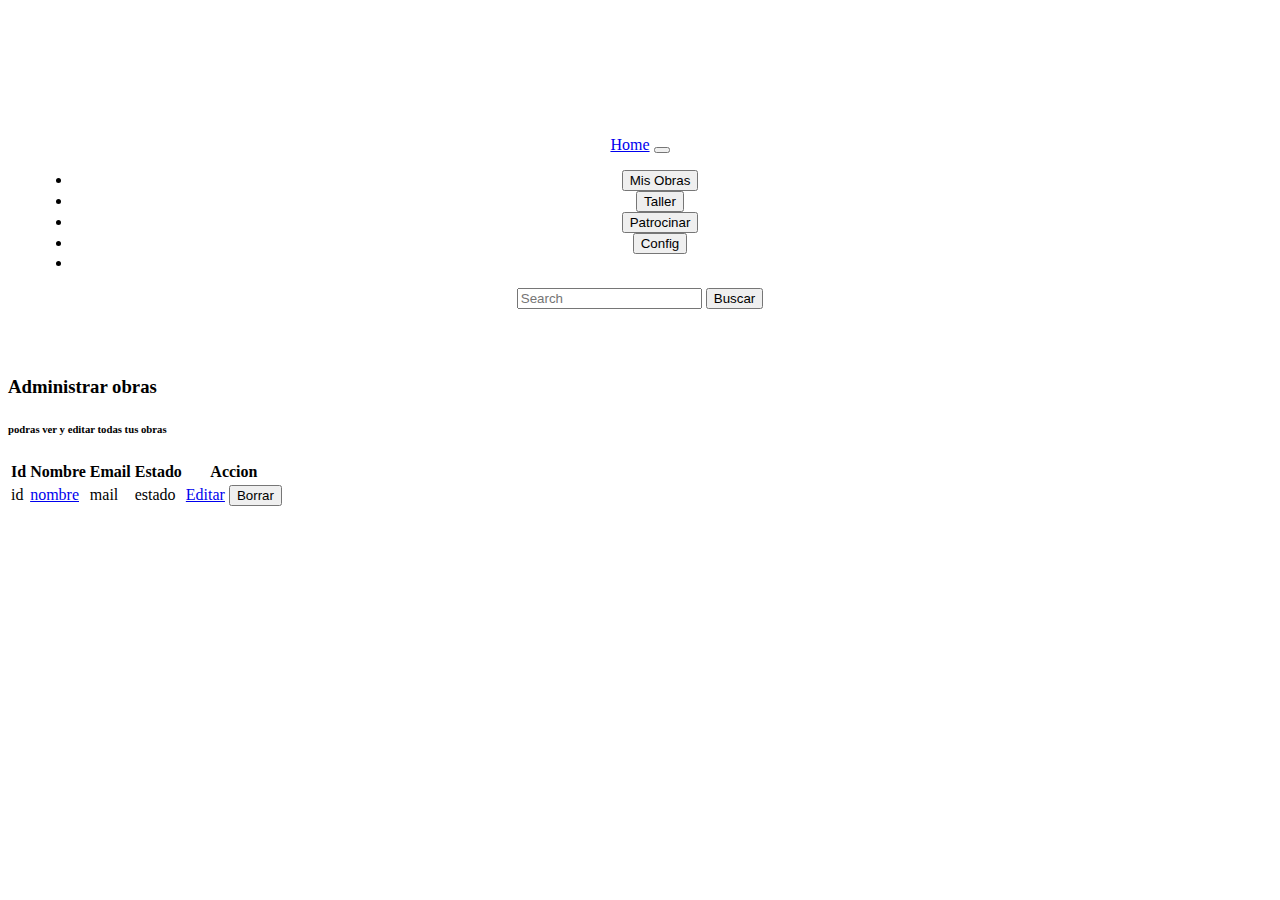
<file: views/adminObras.html>
<!DOCTYPE html>
<html lang="es">
<head>
<title>obras online</title>
<meta charset="utf-8" />
<link rel="stylesheet" href="https://cdn.jsdelivr.net/npm/bootstrap@4.5.3/dist/css/bootstrap.min.css" integrity="sha384-TX8t27EcRE3e/ihU7zmQxVncDAy5uIKz4rEkgIXeMed4M0jlfIDPvg6uqKI2xXr2" crossorigin="anonymous">
<script src="../javascript/jquery-3.5.1.min.js"></script>
<script src="../javascript/home.js"></script>
<link rel="stylesheet" href="./css/home.css" />
</head>
<body>
  <div class="starter-template">
    <nav class="navbar navbar-expand-md navbar-dark bg-dark fixed-top">
      <a class="navbar-brand" href="home.html">Home</a>
      <button class="navbar-toggler" type="button" data-toggle="collapse" data-target="#navbarsExampleDefault" aria-controls="navbarsExampleDefault" aria-expanded="false" aria-label="Toggle navigation">
        <span class="navbar-toggler-icon"></span>
      </button>

      <div class="collapse navbar-collapse" id="navbarsExampleDefault">
        <ul class="navbar-nav mr-auto">
          <li class="nav-item active">
            <button type="button" class="btn btn-link"  id="obras">Mis Obras</button>
          </li>
          <li class="nav-item active">
            <button type="button" class="btn btn-link" id="taller">Taller</button>
          </li>
          <li class="nav-item active">
            <button type="button" class="btn btn-link" id="pago">Patrocinar</button>
          </li>
          <li class="nav-item">
            <button type="button" class="btn btn-link" id="config">Config</button>
          </li>
          <li class="nav-item">
            <button type="button" class="btn btn-link" id="logout">Logout</button>
          </li>
        </ul>
        <form class="form-inline my-2 my-lg-0">
          <input class="form-control mr-sm-2" type="text" placeholder="Search" aria-label="Search">
          <button class="btn btn-secondary my-2 my-sm-0" type="submit">Buscar</button>
        </form>
      </div>
    </nav>
  </div>
  <main role="main" class="container">
    <h3>Administrar obras</h3>
        <p><h6>podras ver y editar todas tus obras</h6></p>
        <div class="table-responsive" class="overflow-auto" style="max-height:600px">
<table class="text-center table-sm table table-hover table-bordered">
   <thead>
       <tr>
           <th>Id</th>
           <th>Nombre</th>
           <th>Email</th>
           <th>Estado</th>
           <th>Accion</th>
       </tr>
   </thead>
   <tbody>
           <tr>
               <td>id</td>
               <td><a href="#">nombre</a></td>
               <td>mail</td>
               <td>
                 estado
              </td>
             <td>
                 <a href="#}"  class="btn btn-warning">Editar</a>
                 <button type="" class="btn btn-danger btn-sm" onclick="eliminarObra()" >Borrar</button>
           </td>
           </tr>
   </tbody>
</table>
</div>
  </main>
    <header>

   </header>
  <section>

  </section>
    <aside>


    </aside>
    <footer>

    </footer>
</body>

</html>
</file>
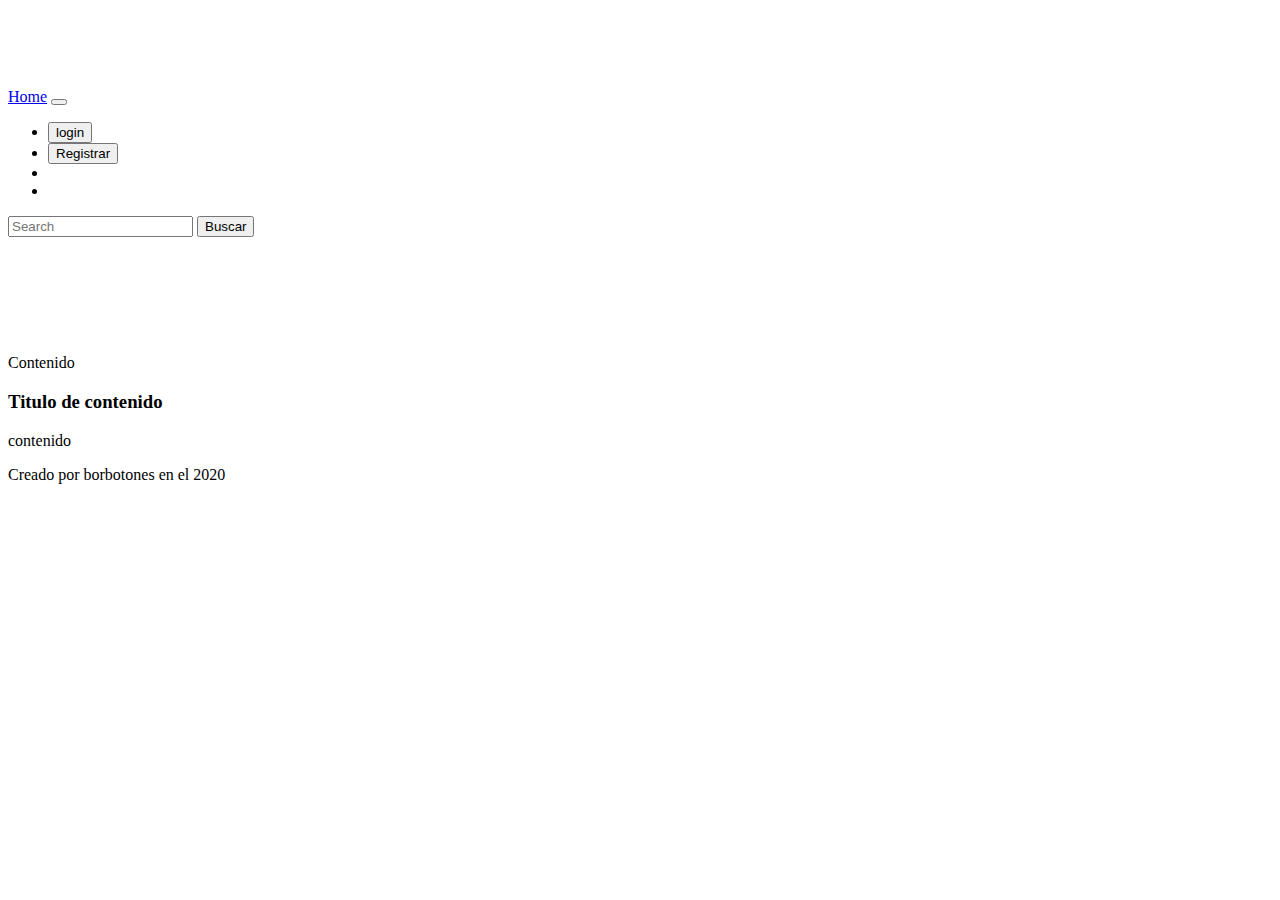
<file: views/home.html>
<!DOCTYPE html>
<html lang="es">
<head>
<title>obras online</title>
<meta charset="utf-8" />
<meta name="description" content="Debe contener las palabras clave, tratar de atraer clicks y de longitud entre 150 y 160 caracteres">
<link rel="stylesheet" href="https://cdn.jsdelivr.net/npm/bootstrap@4.5.3/dist/css/bootstrap.min.css" integrity="sha384-TX8t27EcRE3e/ihU7zmQxVncDAy5uIKz4rEkgIXeMed4M0jlfIDPvg6uqKI2xXr2" crossorigin="anonymous">
<script src="../javascript/jquery-3.5.1.min.js"></script>
<script src="../javascript/home.js"></script>
<link rel="stylesheet" href="./css/home.css" />
</head>
<body>
  <nav class="navbar navbar-expand-md navbar-dark bg-dark fixed-top">
    <a class="navbar-brand" href="#">Home</a>
    <button class="navbar-toggler" type="button" data-toggle="collapse" data-target="#navbarsExampleDefault" aria-controls="navbarsExampleDefault" aria-expanded="false" aria-label="Toggle navigation">
      <span class="navbar-toggler-icon"></span>
    </button>

    <div class="collapse navbar-collapse" id="navbarsExampleDefault">
      <ul class="navbar-nav mr-auto">
        <li class="nav-item active">
          <button type="button" class="btn btn-link"  id="login">login</button>
        </li>
        <li class="nav-item active">
          <button type="button" class="btn btn-link" id="register">Registrar</button>
        </li>
        <li class="nav-item active">
          <button type="button" class="btn btn-link" id="logout">logout</button>
        </li>
        <li class="nav-item">
          <button type="button" class="btn btn-link" id="panel">Panel</button>
        </li>
      </ul>
      <form class="form-inline my-2 my-lg-0">
        <input class="form-control mr-sm-2" type="text" placeholder="Search" aria-label="Search">
        <button class="btn btn-secondary my-2 my-sm-0" type="submit">Buscar</button>
      </form>
    </div>
  </nav>

  <main role="main" class="container">

    <div class="starter-template">
    </div>

  </main>
    <header>
       <h1></h1>
       <p></p>
   </header>
  <section>
       <article>
           <h2></h2>
           <p> Contenido </p>
       </article>
    </section>
    <aside>
       <h3>Titulo de contenido</h3>
           <p>contenido</p>
    </aside>
    <footer>
        Creado por borbotones en el 2020
    </footer>
</body>

</html>
</file>
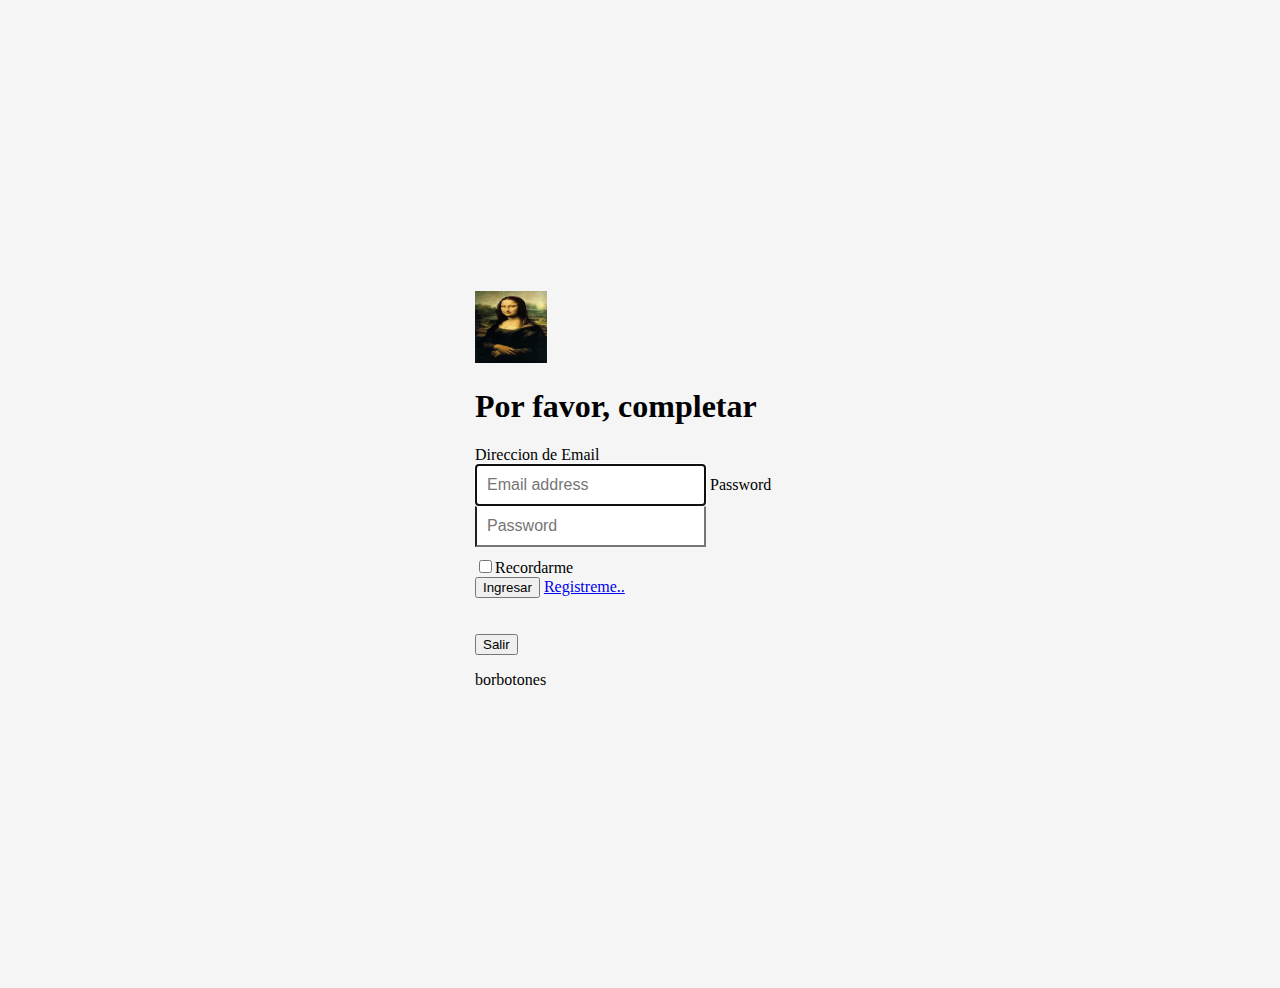
<file: views/login.html>
<!DOCTYPE html>
<html lang="en" dir="ltr">
  <head>
    <meta charset="utf-8">
    <link rel="stylesheet" href="https://cdn.jsdelivr.net/npm/bootstrap@4.5.3/dist/css/bootstrap.min.css" integrity="sha384-TX8t27EcRE3e/ihU7zmQxVncDAy5uIKz4rEkgIXeMed4M0jlfIDPvg6uqKI2xXr2" crossorigin="anonymous">
    <script src="../javascript/jquery-3.5.1.min.js"></script>
    <script src="../javascript/login.js"></script>
    <link rel="stylesheet" href="./css/login.css" />
    <title></title>
  </head>
  <body>
    <form class="form-signin">
      <img class="mb-4" src="./img/arte.jpg" alt="" width="72" height="72">
      <h1 class="h3 mb-3 font-weight-normal">Por favor, completar</h1>
      <label for="inputEmail" class="sr-only">Direccion de Email</label>
      <input type="email" id="email" class="form-control" placeholder="Email address" required autofocus>
      <label for="inputPassword" class="sr-only">Password</label>
      <input type="password" id="inputPassword" class="form-control" placeholder="Password" required>
      <div class="checkbox mb-3">
        <label>
          <input type="checkbox" value="remember-me">Recordarme
        </label>
      </div>
        <button class="btn btn-lg btn-primary btn-block" type="submit" onclick="saludar()">Ingresar</button>
        <a class="navbar-brand" href="./register.html">Registreme..</a>
        <br><br><br>
        <button type="button" class="btn btn-outline-info" onclick="salir()" >Salir</button>
      <p class="mt-5 mb-3 text-muted">borbotones</p>
    </form>
  </body>
</html>
</file>
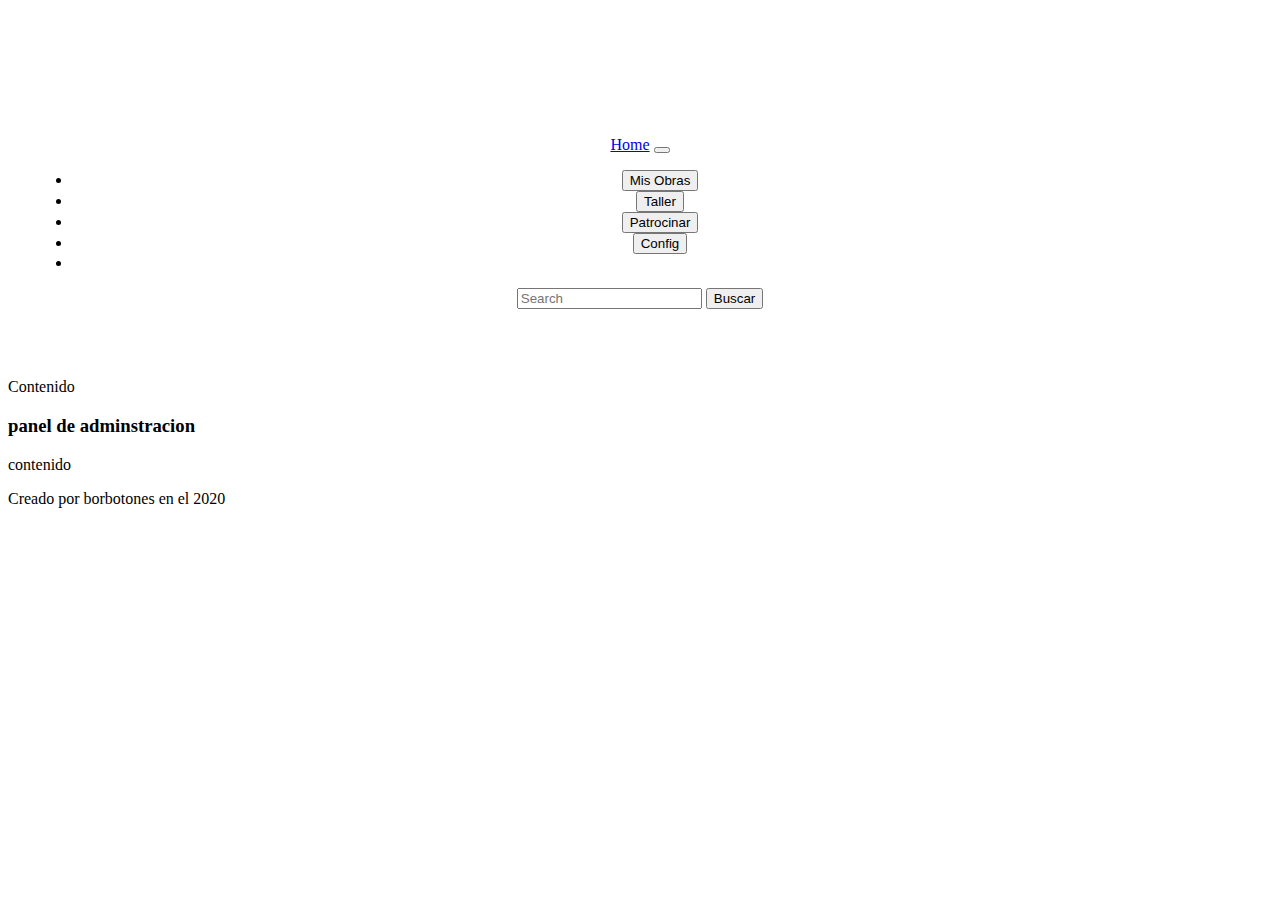
<file: views/panel.html>
<!DOCTYPE html>
<html lang="es">
<head>
<title>obras online</title>
<meta charset="utf-8" />
<meta name="description" content="Debe contener las palabras clave, tratar de atraer clicks y de longitud entre 150 y 160 caracteres">
<link rel="stylesheet" href="https://cdn.jsdelivr.net/npm/bootstrap@4.5.3/dist/css/bootstrap.min.css" integrity="sha384-TX8t27EcRE3e/ihU7zmQxVncDAy5uIKz4rEkgIXeMed4M0jlfIDPvg6uqKI2xXr2" crossorigin="anonymous">
<script src="../javascript/jquery-3.5.1.min.js"></script>
<script src="../javascript/home.js"></script>
<link rel="stylesheet" href="./css/home.css" />
</head>
<body>
  <div class="starter-template">
    <nav class="navbar navbar-expand-md navbar-dark bg-dark fixed-top">
      <a class="navbar-brand" href="home.html">Home</a>
      <button class="navbar-toggler" type="button" data-toggle="collapse" data-target="#navbarsExampleDefault" aria-controls="navbarsExampleDefault" aria-expanded="false" aria-label="Toggle navigation">
        <span class="navbar-toggler-icon"></span>
      </button>

      <div class="collapse navbar-collapse" id="navbarsExampleDefault">
        <ul class="navbar-nav mr-auto">
          <li class="nav-item active">
            <button type="button" class="btn btn-link" id="obras">Mis Obras</button>
          </li>
          <li class="nav-item active">
            <button type="button" class="btn btn-link" id="taller">Taller</button>
          </li>
          <li class="nav-item active">
            <button type="button" class="btn btn-link" id="pago">Patrocinar</button>
          </li>
          <li class="nav-item">
            <button type="button" class="btn btn-link" id="config">Config</button>
          </li>
          <li class="nav-item">
            <button type="button" class="btn btn-link" id="logout">Logout</button>
          </li>
        </ul>
        <form class="form-inline my-2 my-lg-0">
          <input class="form-control mr-sm-2" type="text" placeholder="Search" aria-label="Search">
          <button class="btn btn-secondary my-2 my-sm-0" type="submit">Buscar</button>
        </form>
      </div>
    </nav>
  </div>

  <main role="main" class="container">

  </main>
    <header>
       <h1></h1>
       <p></p>
   </header>
  <section>
       <article>
           <h2></h2>
           <p> Contenido </p>
       </article>
    </section>
    <aside>
       <h3>panel de adminstracion</h3>
           <p>contenido</p>
    </aside>
    <footer>
        Creado por borbotones en el 2020
    </footer>
</body>

</html>
</file>
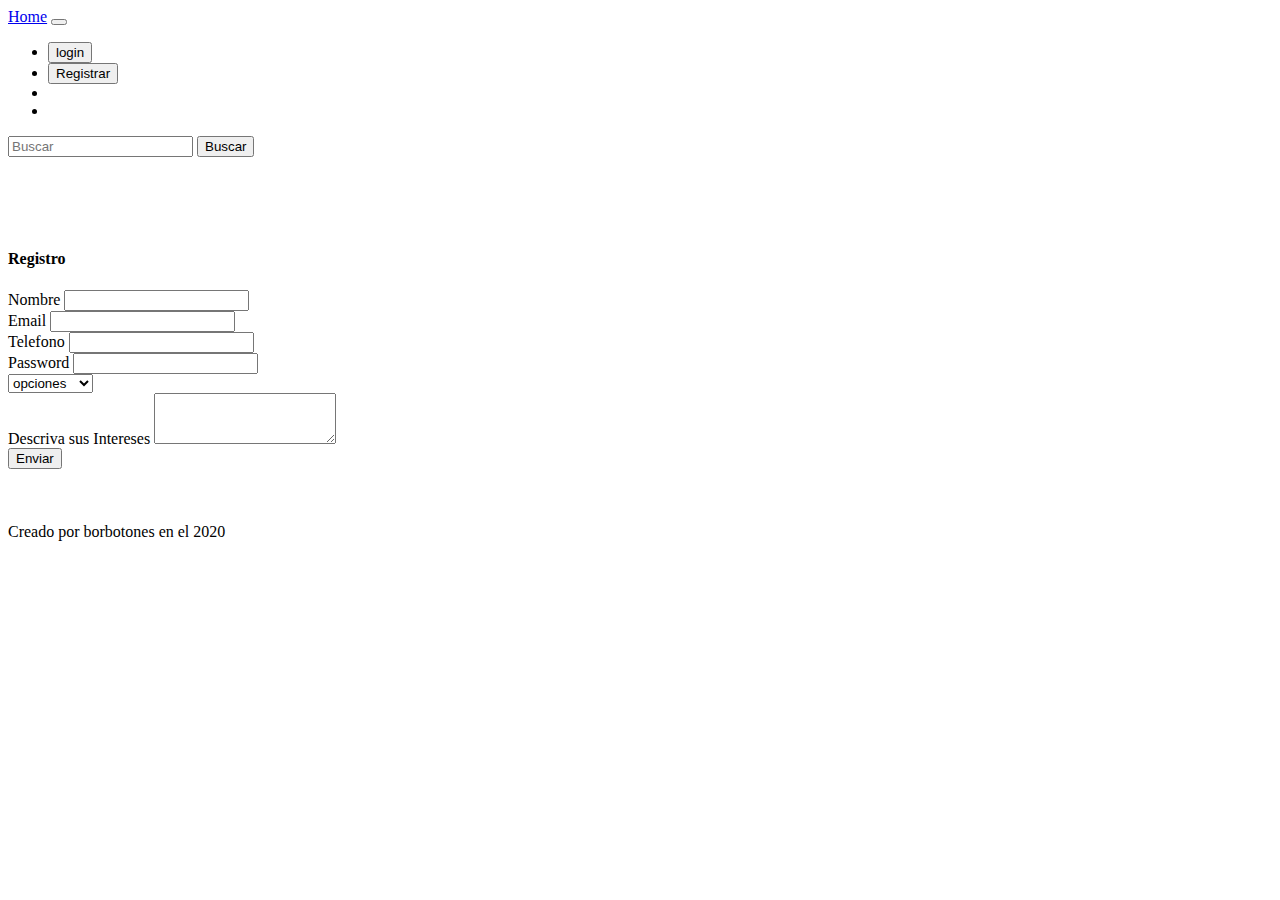
<file: views/register.html>
<!DOCTYPE html>
<html lang="en" dir="ltr">
  <head>
    <meta charset="utf-8">
    <link rel="stylesheet" href="https://cdn.jsdelivr.net/npm/bootstrap@4.5.3/dist/css/bootstrap.min.css" integrity="sha384-TX8t27EcRE3e/ihU7zmQxVncDAy5uIKz4rEkgIXeMed4M0jlfIDPvg6uqKI2xXr2" crossorigin="anonymous">
    <script src="../javascript/jquery-3.5.1.min.js"></script>
    <script src="../javascript/register.js"></script>
    <title></title>
  </head>
  <body>
<div class="container">
    <div class="form-group">

     <nav class="navbar navbar-expand-md navbar-dark bg-dark fixed-top">
      <a class="navbar-brand" href="home.html">Home</a>
      <button class="navbar-toggler" type="button" data-toggle="collapse" data-target="#navbarsExampleDefault" aria-controls="navbarsExampleDefault" aria-expanded="false" aria-label="Toggle navigation">
        <span class="navbar-toggler-icon"></span>
      </button>

      <div class="collapse navbar-collapse" id="navbarsExampleDefault">
        <ul class="navbar-nav mr-auto">
          <li class="nav-item active">
            <button type="button" class="btn btn-link"  id="login">login</button>
          </li>
          <li class="nav-item active">
            <button type="button" class="btn btn-link" id="register">Registrar</button>
          </li>
          <li class="nav-item active">
            <button type="button" class="btn btn-link" id="logout">logout</button>
          </li>
          <li class="nav-item">
            <button type="button" class="btn btn-link" id="panel">Panel</button>
          </li>
        </ul>
        <form class="form-inline my-2 my-lg-0">
          <input class="form-control mr-sm-2" type="text" placeholder="Buscar" aria-label="Search">
          <button class="btn btn-secondary my-2 my-sm-0" type="submit">Buscar</button>
        </form>
      </div>
    </nav>
   </div>
  </div>
  <br><br><br><br>
  <div class="container">
             <style media="screen">
              img{
                max-width: 150px;
                height: auto;
              }
              </style>
  <div class="card">
    <div class="card-header">
      <h4 class="my-0 font-weight-normal">Registro</h4>
    </div>

    <!-- especificar el nombre, el teléfono y un correo de contacto.
    Se deberá indicar si participan a nombre de un taller,
     para luego poder ingresar la información de las actividades. -->


      <div class="col-12">

    <div class="box-body chat" id="chat-box">
          <Form>
            <div class="form-row">
              <div class="form-group col-md-6">
                <label >Nombre</label>
                <input type="text" class="form-control" id="name" name="name" required>
              </div>
              <div class="form-group col-md-6">
                <label for="inputEmail4">Email</label>
                <input type="email" class="form-control" name="email" id="email" required>
              </div>
            </div>
            <div class="form-row">
              <div class="form-group col-md-6">
                <label >Telefono</label>
                <input type="text" class="form-control" id="telefono" required>
              </div>
              <div class="form-group col-md-6">
                <label for="inputPassword4">Password</label>
                <input type="password" class="form-control" id="password" required>
              </div>
            </div>
            <div class="input-group mb-3">
                <select id="list" class="custom-select" onchange="getSelectValue()" required >
                  <option value="">opciones</option>
                  <option value="1">Artista</option>
                  <option value="2">Aficionado</option>
                </select>
              </div>
          <div class="form-row">
            </div>
            <div class="form-group">
              <div class="form-check">
                <input class="form-check-input" type="checkbox" id="myCheck" onclick="myFunction()">
                <label class="form-check-label" for="gridCheck" id="checkBox">
                  Pertenesco a un Taller
                </label>
                <p id="text" style="display:none"> TENGO UN TALLER!!</p>
              </div>
              <div class="form-group">
                <label for="exampleFormControlTextarea1" id="textLabel">Descriva sus Intereses</label>
                <textarea class="form-control" id="textarea" rows="3"></textarea>
              </div>
            </div>
            <button class="btn btn-primary" onclick="saludar()">Enviar</button>
          </form>
        </div>
      </div>
</div>
</div>
        <footer>
          <br><br><br>
            Creado por borbotones en el 2020
        </footer>
</body>
<script type="text/javascript">

</script>
</html>
</file>
<file: views/css/home.css>
body {
  padding-top: 5rem;
}
.starter-template {
  padding: 3rem 1.5rem;
  text-align: center;
}
</file>
<file: views/css/login.css>
html,
body {
  height: 100%;
}

body {
  display: -ms-flexbox;
  display: flex;
  -ms-flex-align: center;
  align-items: center;
  padding-top: 40px;
  padding-bottom: 40px;
  background-color: #f5f5f5;
}

.form-signin {
  width: 100%;
  max-width: 330px;
  padding: 15px;
  margin: auto;
}
.form-signin .checkbox {
  font-weight: 400;
}
.form-signin .form-control {
  position: relative;
  box-sizing: border-box;
  height: auto;
  padding: 10px;
  font-size: 16px;
}
.form-signin .form-control:focus {
  z-index: 2;
}
.form-signin input[type="email"] {
  margin-bottom: -1px;
  border-bottom-right-radius: 0;
  border-bottom-left-radius: 0;
}
.form-signin input[type="password"] {
  margin-bottom: 10px;
  border-top-left-radius: 0;
  border-top-right-radius: 0;
}
</file>
